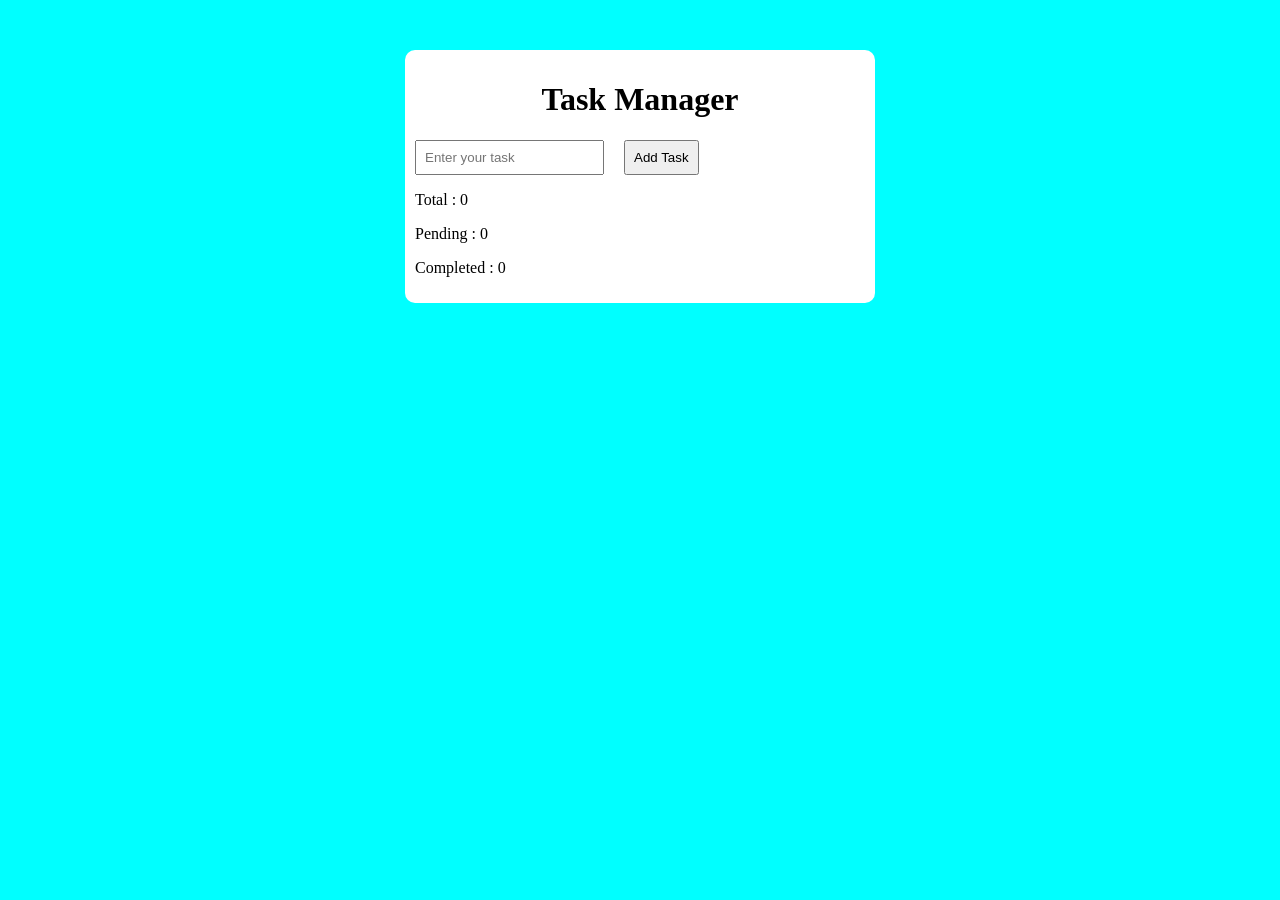
<file: index.html>
<!doctype html>
<html lang="en">
  <head>
    <meta charset="UTF-8" />
    <meta name="viewport" content="width=device-width, initial-scale=1.0" />
    <title>Task Management App</title>
    <link rel="stylesheet" href="style.css" />
  </head>
  <body>
    <div class="container">
      <h1>Task Manager</h1>

      <div class="input-section">
        <input type="text" id="taskInput" placeholder="Enter your task" />

        <button id="addBtn">Add Task</button>
      </div>

      <div class="task-counter">
        <p>Total : <span id="totalTasks">0</span></p>
        <p>Pending : <span id="pendingTasks">0</span></p>
        <p>Completed : <span id="completedTasks">0</span></p>
      </div>

      <ul id="taskList"></ul>
    </div>
    <script src="script.js"></script>
  </body>
</html>
</file>
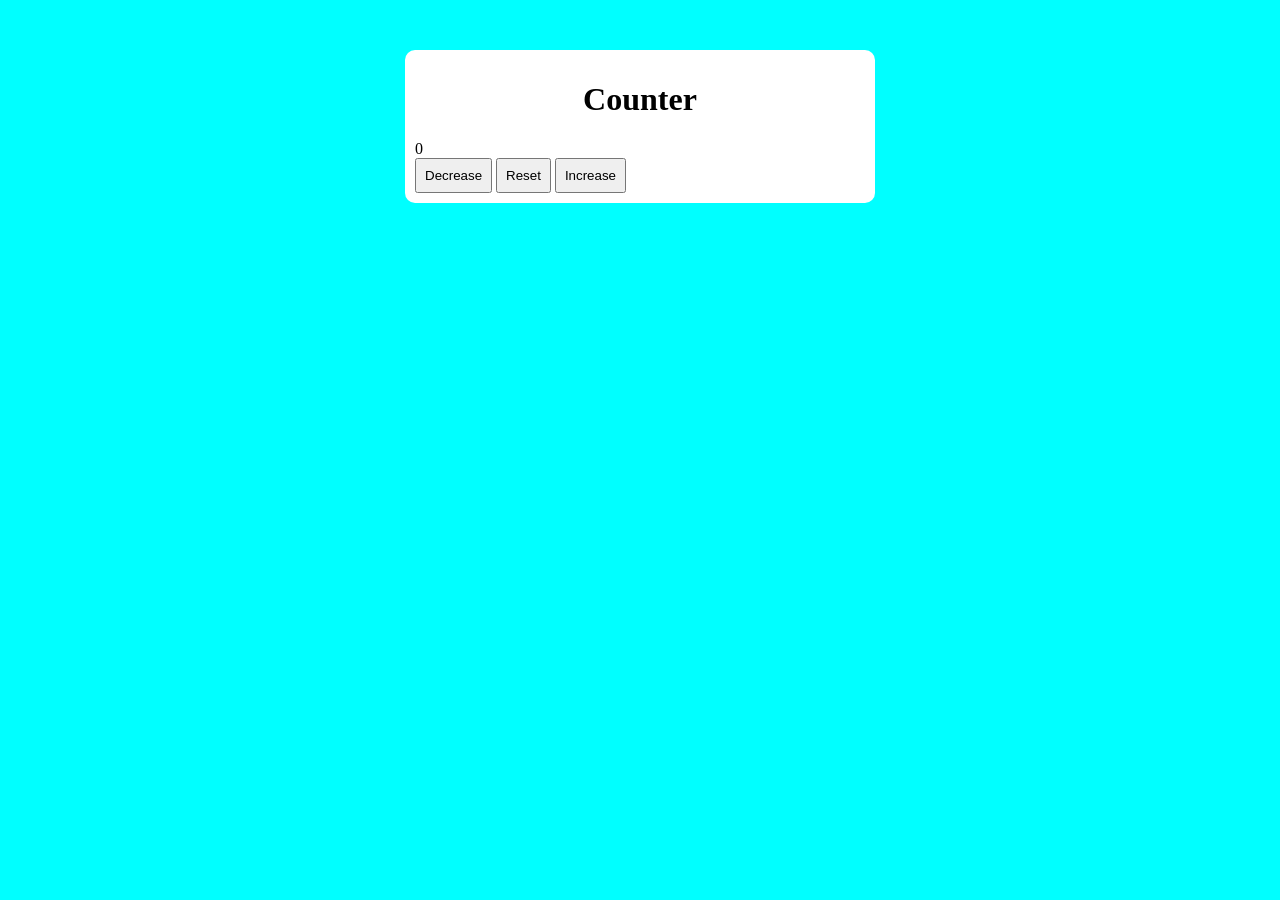
<file: counter.html>
<!DOCTYPE html>
<html lang="en">
<head>
    <meta charset="UTF-8">
    <meta name="viewport" content="width=device-width, initial-scale=1.0">
    <title>Counter</title>
    <link rel="stylesheet" href="style.css">
</head>
<body>
    <main>
        <div class="container">
            <h1>Counter</h1>
            <span id="value">0</span>
            <div class="button-container">
                <button class="btn decrease">Decrease</button>
                <button class="btn reset">Reset</button>
                <button class="btn increase">Increase</button>
            </div>
        </div>
    </main>
    <script src="app.js"></script>
</body>
</html>
</file>
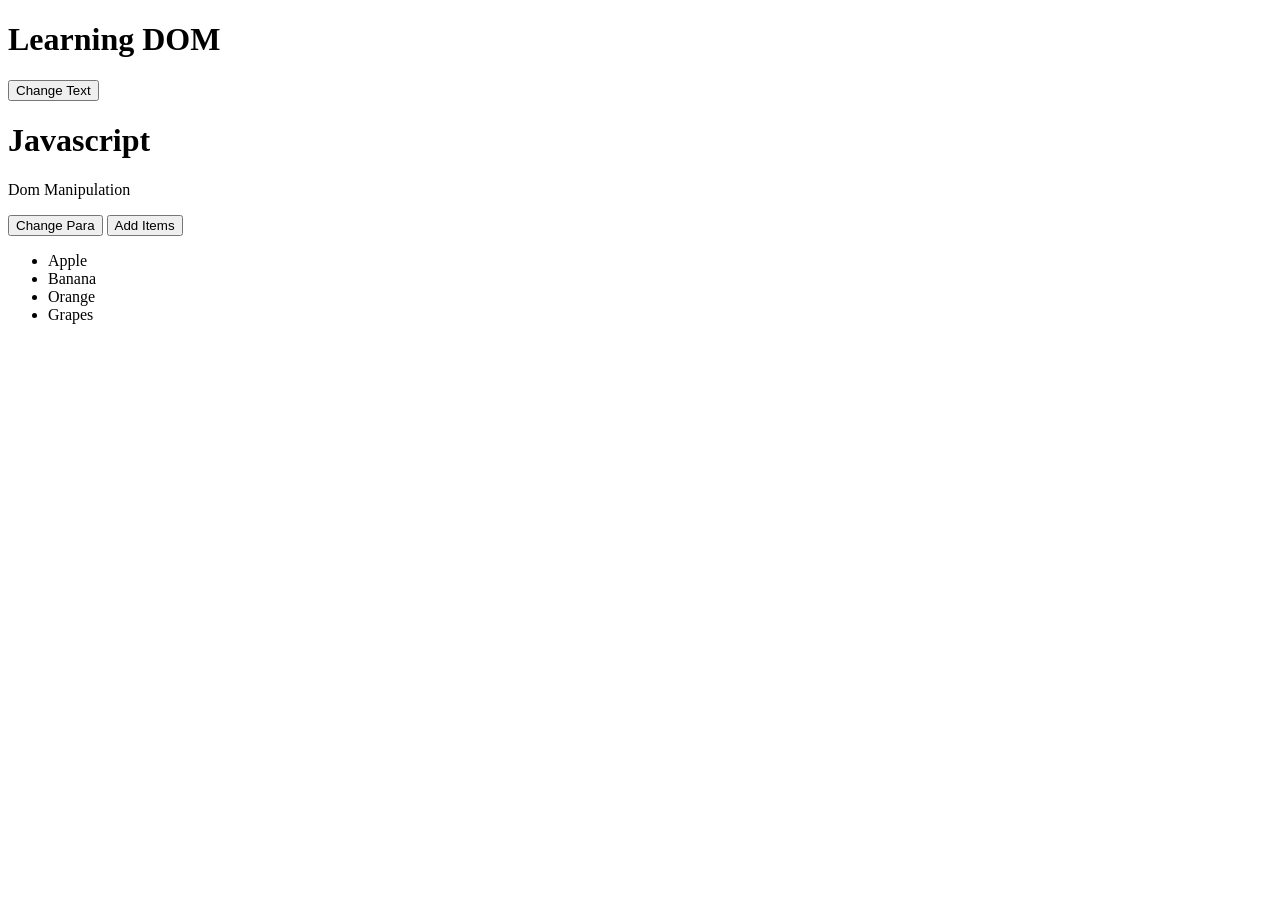
<file: DOM.html>
<!DOCTYPE html>
<html lang="en">
<head>
    <meta charset="UTF-8">
    <meta name="viewport" content="width=device-width, initial-scale=1.0">
    <title>Document</title>
    <style>
        .active {
            background-color: yellow;
            color: red;
            padding: 10px;
        }
    </style>
</head>
<body>
    <h1>Learning DOM</h1>
    <button onClick="changeText()">Change Text</button>
    <h1>Javascript</h1>

    <p class="paragraph" id="para">Dom Manipulation</p>
    <button onClick="changePara()">Change Para</button>

    <!-- <img id="photo" src="old.jpg" alt="Photo"> -->

    <button onClick="addItems()">Add Items</button>
    <ul id="list">
        <li>Apple</li>
        <li>Banana</li>
        <li>Orange</li>
        <li>Grapes</li>
    </ul>

    <script src="DOM.js"></script>
</body>
</html>
</file>
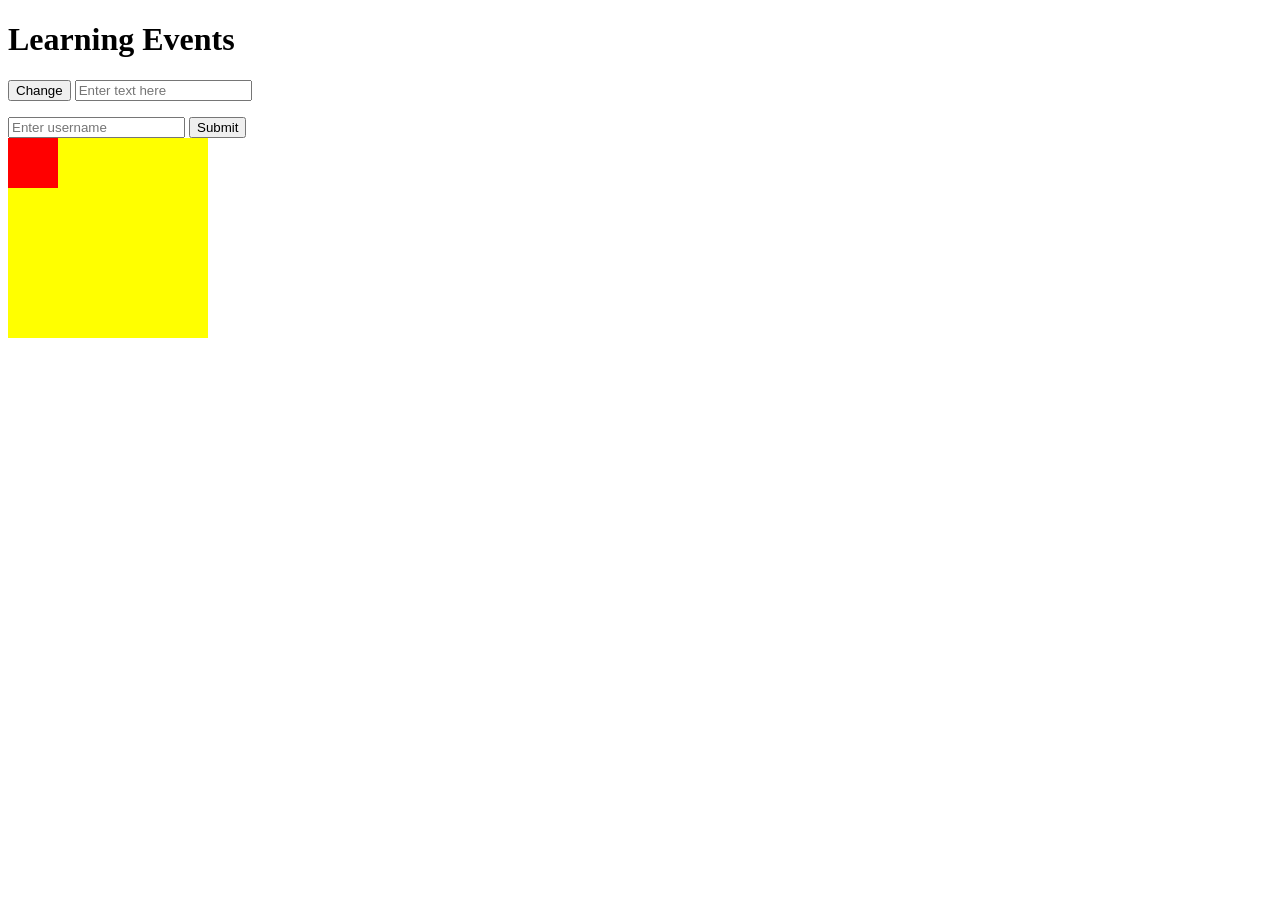
<file: event.html>
<!doctype html>
<html lang="en">
  <head>
    <meta charset="UTF-8" />
    <meta name="viewport" content="width=device-width, initial-scale=1.0" />
    <title>Document</title>
    <style>
        #parent {
            height: 200px;
            width: 200px;
            background-color: yellow;
        }

        #child {
            height: 50px;
            width: 50px;
            background-color: red;
        }
    </style>
  </head>
  <body>
    <h1>Learning Events</h1>

    <button id="btn">Change</button>

    <input type="text" id="inp" placeholder="Enter text here" />
    <p id="output"></p>

    <form id="form">
        <input type="text" id="username" placeholder="Enter username" />

        <button type="submit">Submit</button>
    </form>

    <div id="parent">
        <div id="child"></div>
    </div>

    <script src="event.js"></script>
  </body>
</html>
</file>
<file: style.css>
body {
    background-color: aqua;
}

.container {
    background-color: white;
    width: 450px;
    margin: 50px auto;
    padding: 10px;
    border-radius: 10px;
}

h1 {
    text-align: center;
}

.input-section {
    display: flex;
    gap: 20px;
}

input {
    padding: 8px;
}

button {
    padding: 8px;
}

li {
    display: flex;
    justify-content: space-between;
    padding: 5px;
    margin-top: 10px;
}

.completed {
    text-decoration: line-through;
    color: grey;
}
</file>
